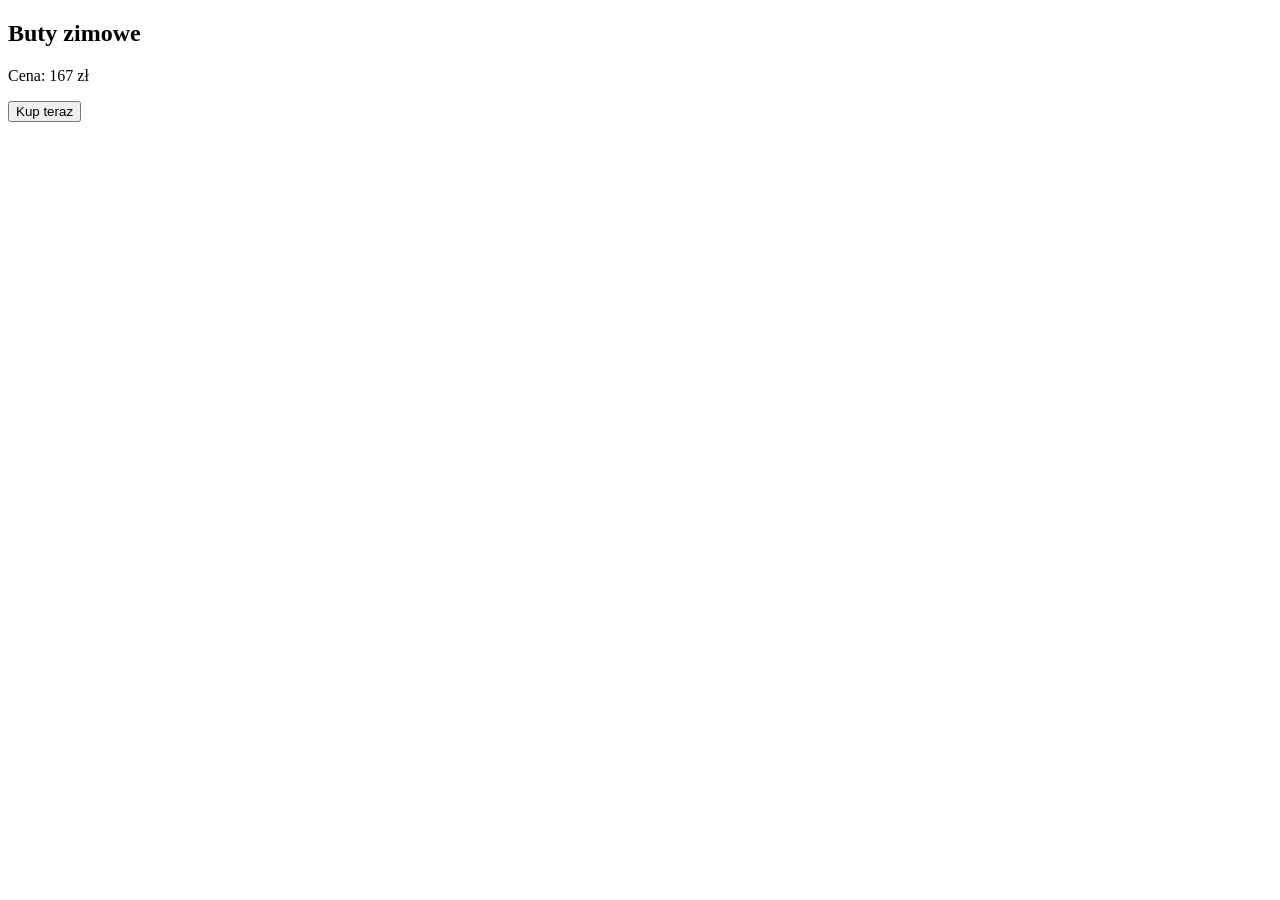
<file: JavaScript/index.html>
<!DOCTYPE html>
<html lang="en">
<head>
    <meta charset="UTF-8">
    <meta http-equiv="X-UA-Compatible" content="IE=edge">
    <meta name="viewport" content="width=device-width, initial-scale=1.0">
    <title>Document</title>
</head>
<!-- <style>
    .przycisk{
        width: 160px;
        padding: 12px 0px;
        border:none;
        background-color: blue;

    }
</style> -->
<body>
<!-- <h1 id="Title"></h1>
<h2 class="desc" id="Descriptions">Opis, opis</h2>

<ul>
    <li class="item">Katowice</li>
    <li class="item">Ełk</li>
    <li class="item">Sosnowiec</li>

</ul> -->
<!-- <h2>Imię <span id="Name"></span></h2>
    <h2>Miasto <span id="City"></span></h2>
    <h2>Kolor <span id="Color"></span></h2>
    <h2>Zwierzę <span id="Animal"></span></h2> -->
<div id="Product">
    <!-- Tu zaladuj kartę -->
</div>


    <script src="./script.js"></script>
</body>
</html>
</file>
